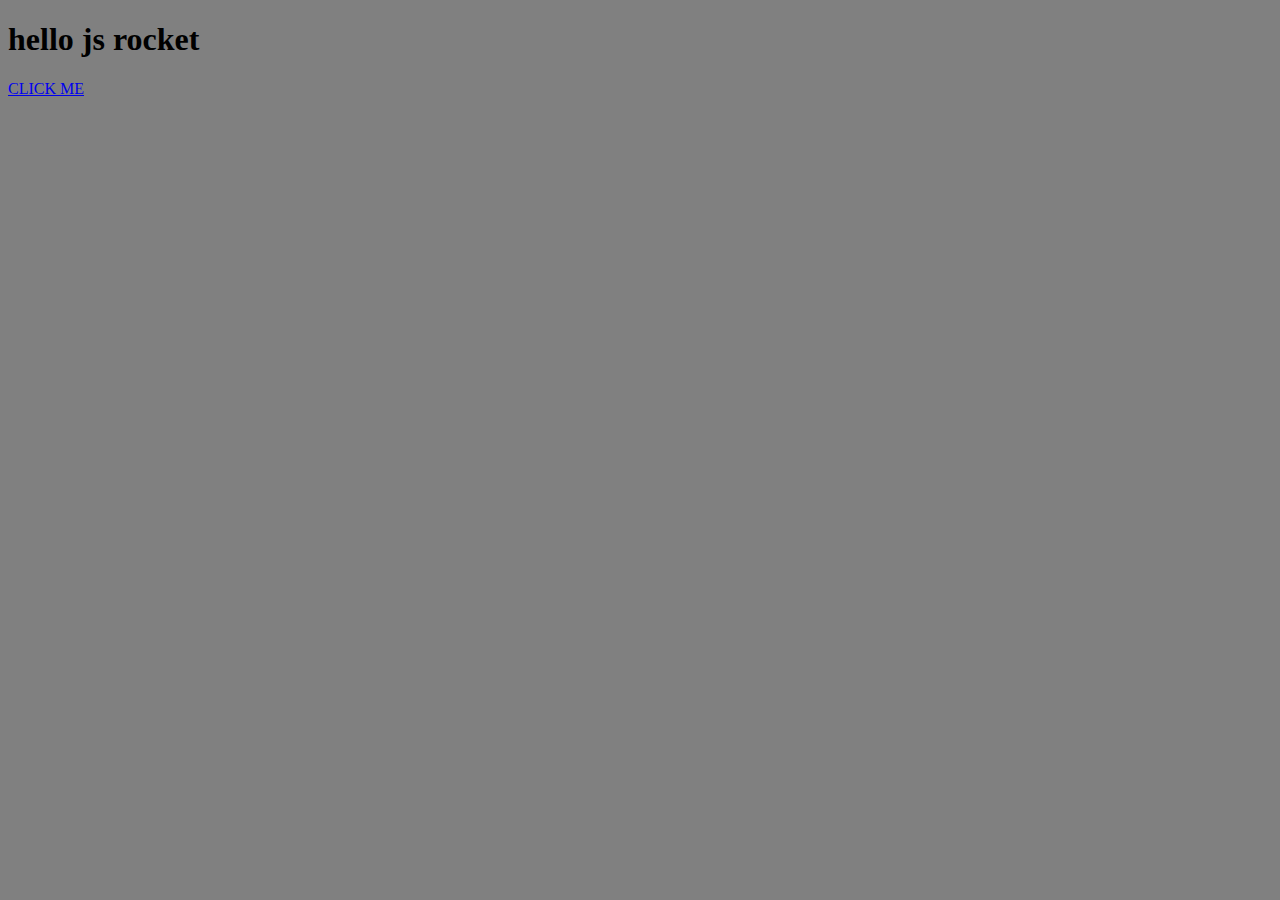
<file: index.html>
<!DOCTYPE html>
<html>
<head>
	<title>JS Rocket</title>
	<script type="text/javascript" src="js/script.js"></script>
	<link rel="stylesheet" type="text/css" href="css/style.css">
</head>
<body>
	<h1>hello js rocket</h1>
	<a href="#" onclick="doCoolStuff();">
	CLICK ME</a>

	<div class="cool" id="cool">
		<p>Hello I'm cool!</p>
	</div>
</body>
</html
</file>
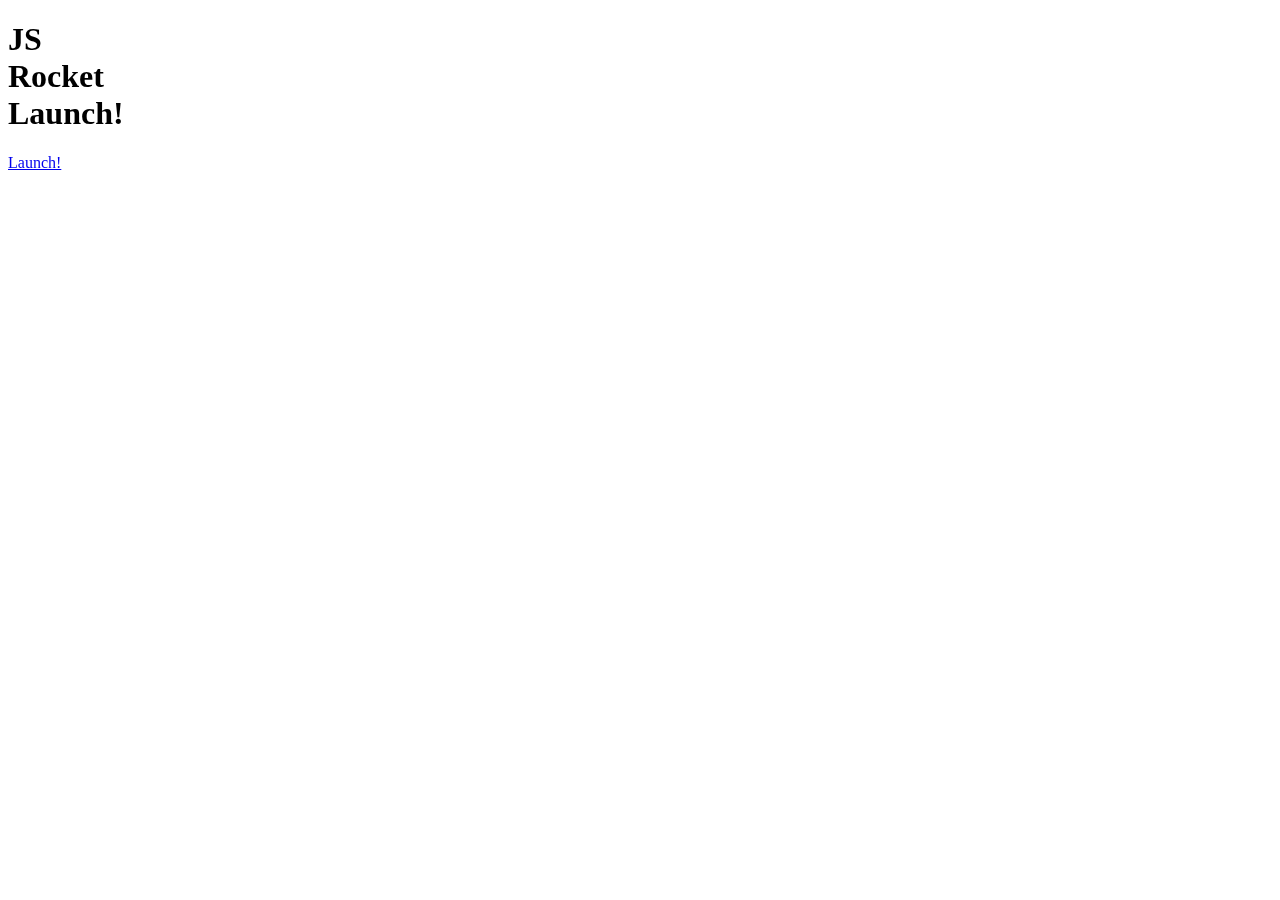
<file: rocket.html>
<!DOCTYPE html>
<html>
<head>
	<meta charset="utf-8">
	<meta name="viewport" content="width=device-width, initial-scale=1">
	<title>Rocket Launch sequence!</title>
	<link rel="stylesheet" type="text/css" href="css/rocket.css">
</head>
<body>
	<div class="left">
		<div class="state 1">
			<h1>JS Rocket Launch!</h1>
				<a href="#" class="button" onClick="startCountDown();">Launch!</a>
		</div>
	</div>
	<div class="right">
		<div class="rocket"></div>
		
	</div>
</body>
</html>
</file>
<file: css/style.css>
body{
	background-color: grey;
}

.cool{
	visibility: hidden;
	width: 100px;
	height: 100px;
	background-color: green;
	transition: background-color 2s;
}

.cool.red{
	visibility: visible;
	background-color: red;
}
</file>
<file: css/rocket.css>
.left{
	background-color: aquamarine;
	position: fixed;
	width: 50%;
	height: 100%;
	top: 0;
	width: 0;
}

.right{

}

a{

}

a.button{

}
</file>
